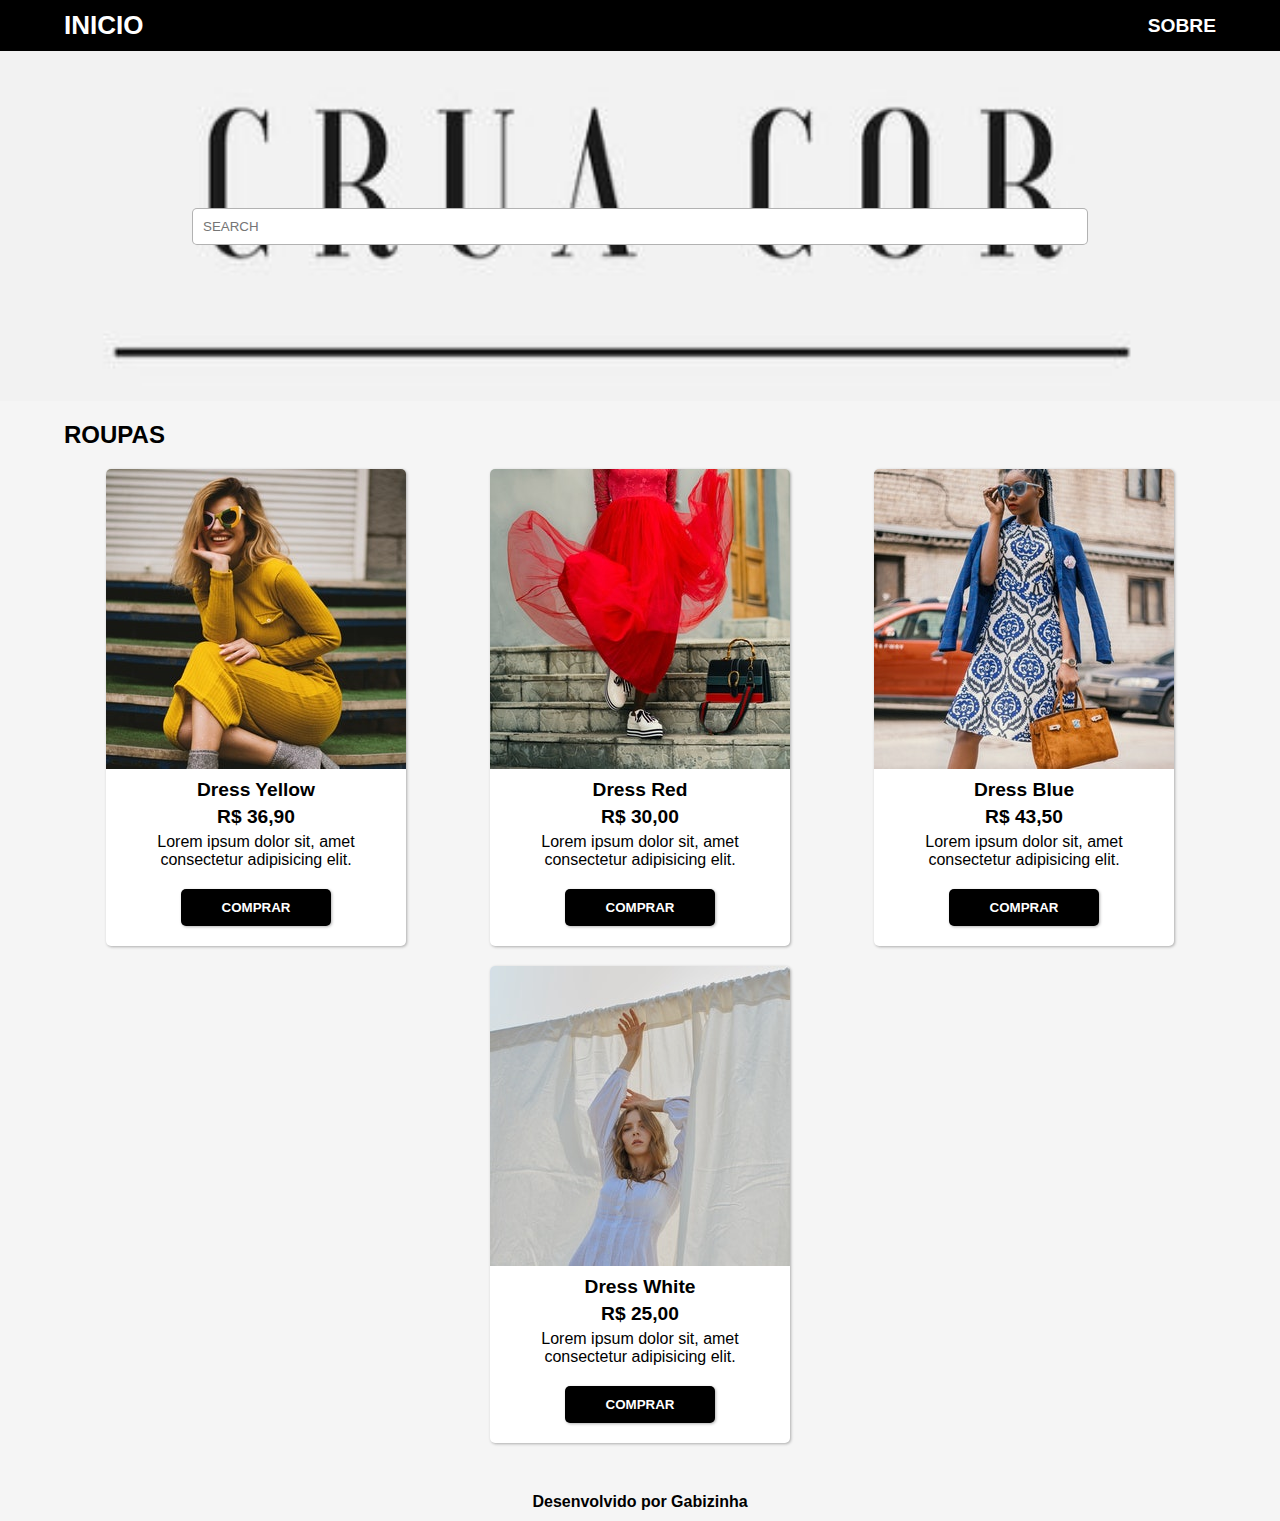
<file: index.html>
<!DOCTYPE html>
<html lang="pt">
<head>
    <meta charset="UTF-8">
    <meta name="viewport" content="width=device-width, initial-scale=1.0">
    <title>CRUA COR</title>
    <link rel="stylesheet" href="style.css">
</head>
<body>
    <header>
        <nav>
            <div class="container">
                <a href="index.html" class="logo">
                    <h1>INICIO</h1>
                </a>

                <div class="menu">
                    <ul>
                        <li>
                            <a href="sobre.html">SOBRE</a>
                        </li>
                    </ul>
                </div>
            </div>
        </nav>

        <section class="hero">
            <div class="container">
                <form id="formsearch">
                    <input type="search" placeholder="SEARCH" name="inputSearch" id="inputSearch">
                </form>
            </div>
        </section>
    </header>

    <main>
        <div class="container">
            <h3>ROUPAS<h3>

            <section class="roupas">
                <article class="roupa">
                    <img src="imagem/yellow.jpg" alt="Dress Yellow">
                    <h4>Dress Yellow</h4>
                    <h4>R$ 36,90</h4>
                    <p>Lorem ipsum dolor sit, amet consectetur adipisicing elit.</p>
                    <button type="button">COMPRAR</button>
                </article>
                <article class="roupa">
                    <img src="imagem/red.jpg" alt="Dress Red">
                    <h4>Dress Red</h4>
                    <h4>R$ 30,00</h4>
                    <p>Lorem ipsum dolor sit, amet consectetur adipisicing elit.</p>
                    <button type="button">COMPRAR</button>
                </article>
                <article class="roupa">
                    <img src="imagem/blue.jpg" alt="Dress Blue">
                    <h4>Dress Blue</h4>
                    <h4>R$ 43,50</h4>
                    <p>Lorem ipsum dolor sit, amet consectetur adipisicing elit.</p>
                    <button type="button">COMPRAR</button>
                </article>
                <article class="roupa">
                    <img src="imagem/white.jpg" alt="Dress White">
                    <h4>Dress White</h4>
                    <h4>R$ 25,00</h4>
                    <p>Lorem ipsum dolor sit, amet consectetur adipisicing elit.</p>
                    <button type="button">COMPRAR</button>
                </article>
            </section>
        </div>
    </main>

    <footer>
        <div class="container">
            <p>Desenvolvido por Gabizinha</p>
        </div>
    </footer>
</body>
</html>
</file>
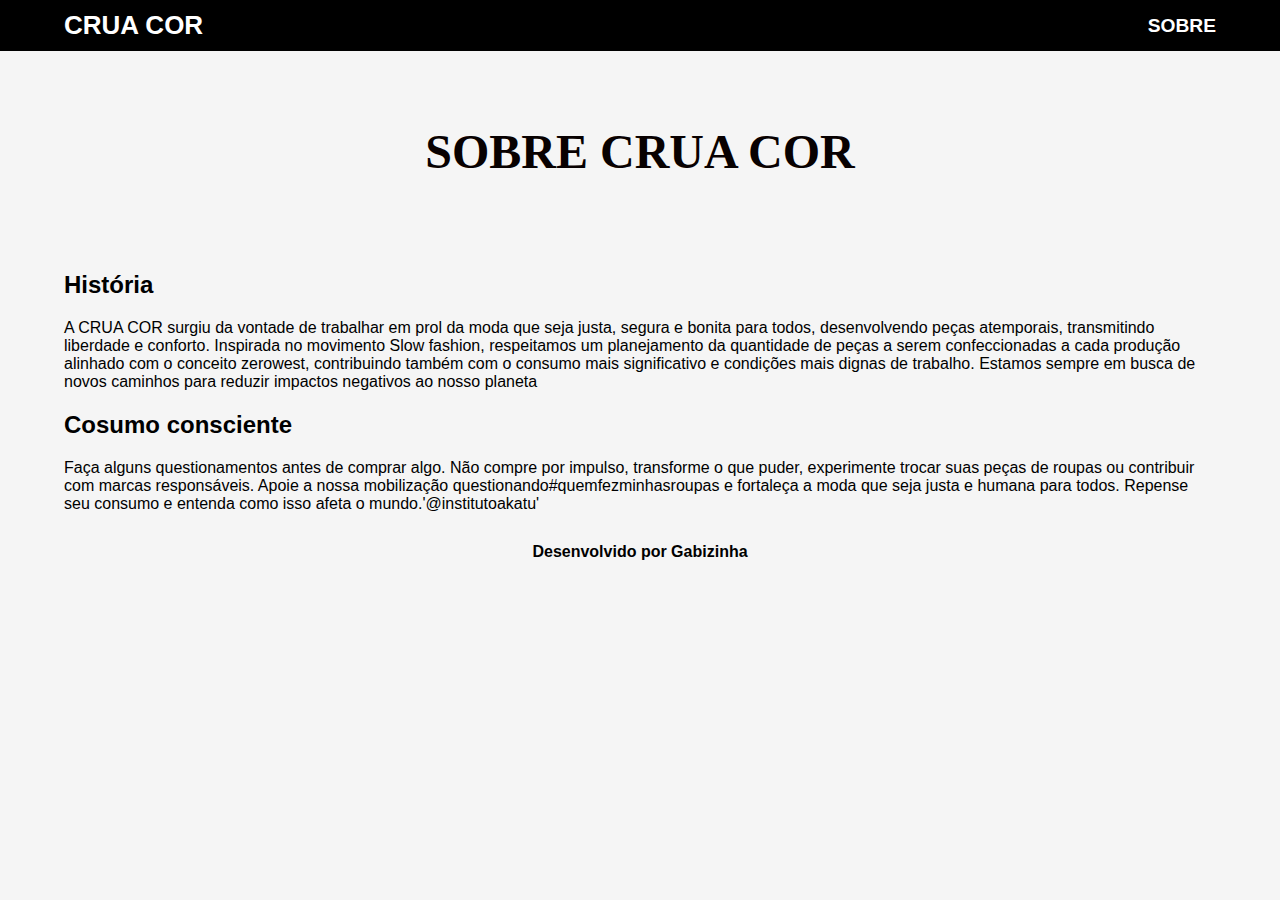
<file: sobre.html>
<!DOCTYPE html>
<html lang="pt">
<head>
    <meta charset="UTF-8">
    <meta name="viewport" content="width=device-width, initial-scale=1.0">
    <title>HISTORIA CRUA COR</title>
    <link rel="stylesheet" href="style.css">

</head>
<body>
    <header>
        <nav>
            <div class="container">
                <a href="index.html" class="logo">
                    <h1>CRUA COR</h1>
                </a>
                <div class="menu">
                    <ul>
                        <li>
                            <a href="sobre.html">SOBRE</a>
                        </li>
                    </ul>
                </div>
            </div>
        </nav>

        <section class="hero-sobre">
            <div class="container">
                <h2>SOBRE CRUA COR</h2>
            </div>
        </section>
    </header>

    <main>
        <div class="container">
            <section>
                <h3>História</h3>
                <p> A CRUA COR surgiu da vontade de trabalhar em prol da moda que seja justa, segura e bonita para todos, desenvolvendo peças atemporais, transmitindo liberdade e conforto.
                    Inspirada no movimento Slow fashion, respeitamos um planejamento da quantidade de peças a serem confeccionadas a cada produção alinhado com o conceito zerowest, contribuindo também com o consumo mais significativo e condições mais dignas de trabalho.
                    Estamos sempre em busca de novos caminhos para reduzir impactos negativos ao nosso planeta</p>

                <h3>Cosumo consciente</h3>
                <p> Faça alguns questionamentos antes de comprar algo. Não compre por impulso, transforme o que puder, experimente trocar suas peças de roupas ou contribuir com marcas responsáveis.
                    Apoie a nossa mobilização questionando#quemfezminhasroupas e fortaleça a moda que seja justa e humana para todos.
                    Repense seu consumo e entenda como isso afeta o mundo.'@institutoakatu'</p>
            </section>
        </div>
    </main>

    <footer>
        <div class="container">
            <p>Desenvolvido por Gabizinha</p>
        </div>
    </footer>
</body>
</html>
</file>
<file: style.css>
* {
    margin: 0;
    padding: 0;
    box-sizing: border-box;
}

html, body {
    font-family: helvetica, sans-serif;
    font-size: 1rem;
    color: #000;
    background-color: #f5f5f5;
}

header nav {
    background-color: #000;
    padding: 10px 0;
}

header nav .container {
    display: flex; 
    align-items: center;
    justify-content: space-between;
}

header nav .logo {
    color: #fff;
    text-decoration: none;
    font-size: small;
}

header nav .menu ul li a {
    color: #fff;
    text-decoration: none;
    font-weight: bold;
    font-size: 1.2rem;
}

header .hero {
    background-image: url('imagem/cruacor.jpg');
    background-size: cover;
    background-repeat: no-repeat;
    background-position: center;
    height: 350px;
    display: flex;
    justify-content: center;
    align-items: center;
}

header .hero form {
    display: flex;
    justify-content: center;
    align-items: center;
}

header .hero form input {
    width: 70vw;
    padding: 10px;
    border-radius: 5px;
    border: 1px solid rgba(0, 0, 0, .3);
}

main {
    margin: 20px 0px;
}

main .container h3 {
    font-size: 1.5rem;
    margin-bottom: 20px;
    margin-top: 20px;
}

main .container .roupas {
    display: flex;
    flex-direction: column;
}

.roupa {
    background-color: #fff;
    margin-bottom: 20px;
    display: flex;
    flex-direction: column;
    border-radius: 5px;
    box-shadow: 1px 1px 3px rgba(0, 0, 0, 0.3);
    transition: 0.3s ease;
}

.roupa:hover {
    background-color: #f5f5f5;
}

.roupa img {
    border-radius: 5px 5px 0px 0px;
    margin-bottom: 10px;
}

.roupa h4 {
    padding: 0px 20px;
    text-align: center;
    font-size: 1.2rem;
    margin-bottom: 5px;
}

.roupa p {
    padding: 0px 20px;
    font-size: 1rem;
    text-align: center;
    font-weight: lighter;
}

.roupa button {
    width: 50%;
    margin: 20px auto;
    padding: 10px;
    font-weight: bold;
    border-radius: 5px;
    border: 1px solid rgba(0, 0, 0, .3);
    text-transform: uppercase;
    background-color: #000;
    color: #fff;
    cursor: pointer;
    box-shadow: 1px 1px 3px rgba(0, 0, 0, .3);
    transition: 0.3s ease;
}

.roupa button:hover {
    background-color: #dedede;
    color: #000;
}

footer {
    padding: 10px 0px;
}

footer .container p {
    text-align: center;
    font-weight: bold;
}

.hero-sobre {
    height: 200px;
    background-color: #f5f5f5;
    color: rgb(8, 1, 1);
    display: flex;
    justify-content: center;
    align-items: center;
    font-size: 200%;
    font-family: 'Times New Roman', Times, serif
}

.hero-sobre .container {
    display: flex;
    justify-content: center;
    align-items: center;
}

@media (min-width: 600px) {
    main .container .roupas {
        flex-direction: row;
        justify-content: space-around;
        flex-wrap: wrap;
    }
}

main .container .roupas .roupa {
    width: 300px;
}




/* container */
.container {
    width: 90vw;
    margin: 0px auto;
}
</file>
